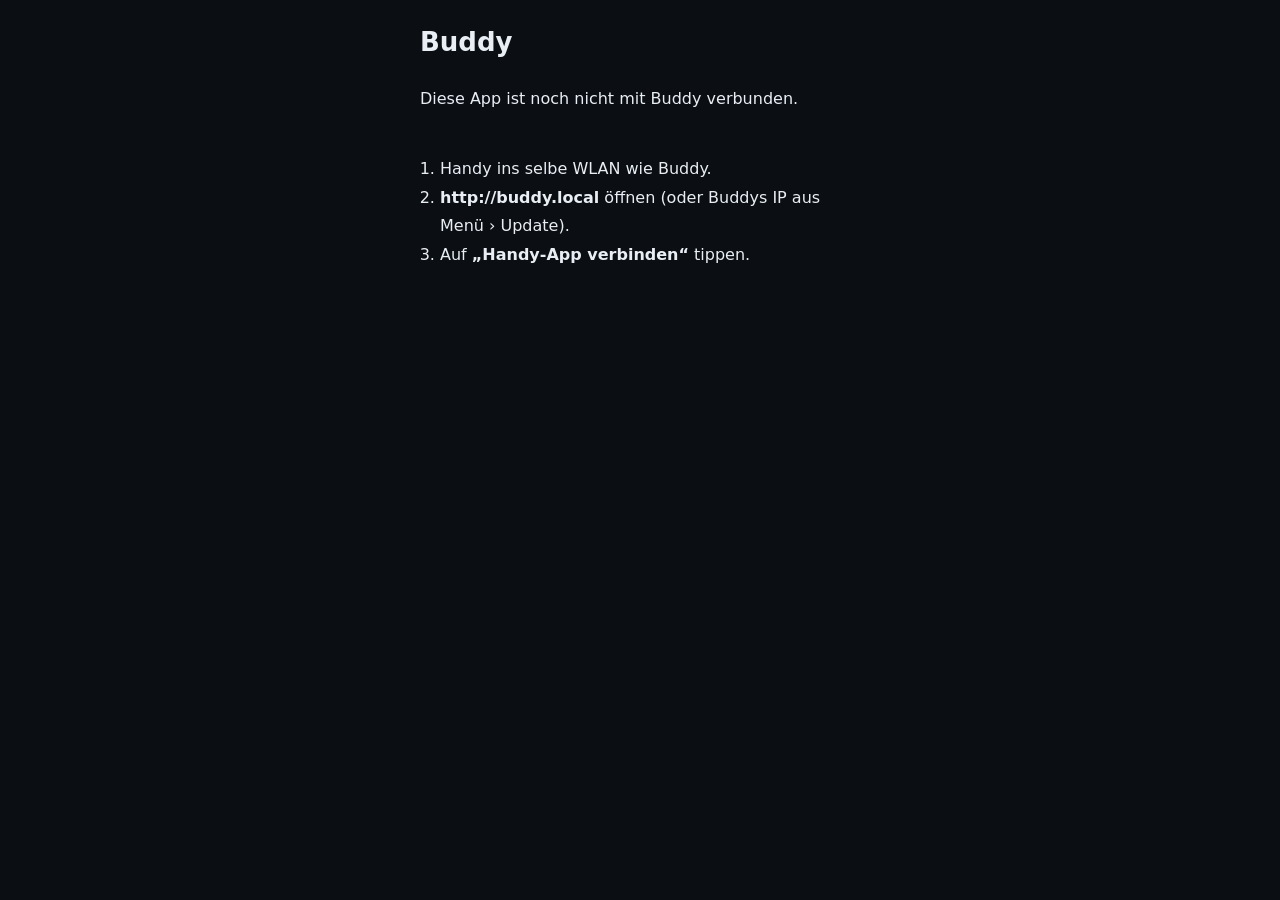
<file: app/index.html>
<!doctype html>
<html lang="de">
<head>
<meta charset="utf-8">
<meta name="viewport" content="width=device-width, initial-scale=1, viewport-fit=cover">
<meta name="theme-color" content="#0B0F14">
<title>Buddy</title>
<link rel="manifest" href="manifest.webmanifest">
<link rel="icon" href="icon-192.png">
<link rel="apple-touch-icon" href="icon-192.png">
<link rel="stylesheet" href="app.css">
</head>
<body>
<main id="pair" class="screen" hidden>
  <h1>Buddy</h1>
  <p>Diese App ist noch nicht mit Buddy verbunden.</p>
  <ol>
    <li>Handy ins selbe WLAN wie Buddy.</li>
    <li><b>http://buddy.local</b> öffnen (oder Buddys IP aus Menü › Update).</li>
    <li>Auf <b>„Handy-App verbinden“</b> tippen.</li>
  </ol>
</main>

<div id="app" hidden>
  <main id="tab-start" class="screen">
    <header class="top">
      <div>
        <h1>Buddy</h1>
        <p class="status"><span id="dot" class="dot"></span><span id="online">Verbinde …</span></p>
      </div>
    </header>
    <div class="face" role="img" aria-label="Buddys Gesicht"><span class="eye"></span><span class="eye"></span></div>
    <p id="moodText" class="center muted">&nbsp;</p>
    <section class="grid" aria-label="Status">
      <div class="tile"><span class="label">Stimmung</span><span id="mood" class="value">–</span><div class="bar"><div id="moodBar"></div></div></div>
      <div class="tile"><span class="label">Hunger</span><span id="hunger" class="value">–</span><span id="lastFed" class="label"></span></div>
      <div class="tile"><span class="label">Wetter bei Buddy</span><span id="weather" class="value">–</span></div>
      <div class="tile"><span class="label">ISS entfernt</span><span id="iss" class="value">–</span></div>
    </section>
    <section class="grid" aria-label="Schnellaktionen">
      <button class="big orange" data-go="feed">Füttern</button>
      <button class="big blue" data-go="msg">Nachricht</button>
      <button class="big" id="timer">Timer 10 min</button>
      <button class="big" id="dnd" aria-pressed="false">Nicht stören</button>
    </section>
  </main>

  <main id="tab-feed" class="screen" hidden>
    <header class="top"><h1>Füttern</h1></header>
    <section class="tile wide">
      <div class="row"><span id="hunger2" class="value">–</span><span id="lastFed2" class="label"></span></div>
      <p class="label">Ab 5 h ohne Essen wird er hungrig, ab 10 h hat er großen Hunger.</p>
    </section>
    <p class="muted">Was bekommt Buddy?</p>
    <section class="grid" id="foods" aria-label="Essen wählen"></section>
    <button class="big orange full" id="feedBtn">Füttern</button>
    <p class="center label">Drei Mahlzeiten in 30 Minuten machen ihn krank.</p>
  </main>

  <main id="tab-msg" class="screen" hidden>
    <header class="top"><h1>Nachricht an Buddy</h1></header>
    <p class="muted">Erscheint auf Buddys Bildschirm, er freut sich und die LEDs blinken.</p>
    <section class="chips" id="presets" aria-label="Schnelle Nachrichten"></section>
    <label for="text" class="muted">Eigene Nachricht</label>
    <textarea id="text" rows="3" maxlength="80"></textarea>
    <p class="label right"><span id="count">0</span> / 80</p>
    <button class="big blue full" id="sendBtn">Senden</button>
    <h2 class="label">Zuletzt gesendet</h2>
    <ul id="history" class="history"></ul>
  </main>

  <nav class="tabs" aria-label="Hauptnavigation">
    <button data-go="start" aria-current="page">Start</button>
    <button data-go="feed">Füttern</button>
    <button data-go="msg">Nachricht</button>
  </nav>
</div>
<div id="toast" class="toast" role="status" aria-live="polite"></div>
<script src="vendor/mqtt-5.10.1.min.js"></script>
<script src="app.js"></script>
</body>
</html>
</file>
<file: app/app.css>
:root { --bg: #0B0F14; --card: #141B24; --line: #243140; --text: #E8EEF4; --muted: #9FB0C0; --blue: #3B9EFF; --orange: #FFA040; --green: #4ADE80; }
[hidden] { display: none !important; }
* { box-sizing: border-box; }
body { margin: 0; background: var(--bg); color: var(--text); font: 16px/1.4 system-ui, -apple-system, "Segoe UI", Roboto, sans-serif; }
h1 { margin: 0; font-size: 26px; }
h2 { margin: 16px 0 8px; }
button { font: inherit; color: inherit; cursor: pointer; }
.screen { max-width: 480px; margin: 0 auto; padding: max(24px, env(safe-area-inset-top)) 20px 110px; display: flex; flex-direction: column; gap: 12px; }
.top { display: flex; justify-content: space-between; align-items: center; }
.status { margin: 4px 0 0; font-size: 13px; color: var(--muted); display: flex; gap: 8px; align-items: center; }
.dot { width: 8px; height: 8px; border-radius: 50%; background: #5A6878; }
.dot.on { background: var(--green); }
.face { width: 170px; height: 170px; margin: 12px auto 0; border-radius: 50%; background: #0A1E4A; box-shadow: 0 0 0 6px var(--card), 0 0 40px rgba(59,158,255,.35); display: flex; align-items: center; justify-content: center; gap: 26px; }
.face .eye { width: 36px; height: 56px; border-radius: 18px; background: var(--blue); box-shadow: 0 0 18px var(--blue); }
.face.off .eye { height: 8px; opacity: .5; box-shadow: none; }
.center { text-align: center; } .right { text-align: right; }
.muted { color: #C8D2DC; margin: 4px 0; font-size: 14px; }
.label { font-size: 12px; color: var(--muted); }
.grid { display: grid; grid-template-columns: repeat(2, minmax(0, 1fr)); gap: 12px; }
.tile { background: var(--card); border-radius: 16px; padding: 14px; display: flex; flex-direction: column; gap: 6px; }
.tile.wide { gap: 8px; }
.row { display: flex; justify-content: space-between; align-items: baseline; }
.value { font-size: 20px; font-weight: 600; }
.value.warn { color: #FFB066; }
.bar { height: 6px; border-radius: 3px; background: var(--line); }
.bar > div { height: 6px; border-radius: 3px; background: var(--blue); width: 0; }
.big { min-height: 56px; border-radius: 16px; border: 1px solid var(--line); background: var(--card); font-weight: 600; }
.big.orange { background: var(--orange); color: #1A0F00; border: 0; }
.big.blue { background: var(--blue); color: #04121F; border: 0; }
.big[aria-pressed="true"] { background: #2A3A4A; border-color: var(--blue); }
.big:disabled { opacity: .5; }
.full { width: 100%; }
.food { min-height: 120px; border-radius: 20px; background: var(--card); border: 2px solid #1C2733; display: flex; flex-direction: column; align-items: center; justify-content: center; gap: 8px; font-weight: 600; }
.food[aria-pressed="true"] { border-color: var(--orange); background: #1F2A36; }
.food .ball { width: 48px; height: 48px; border-radius: 50%; }
.food small { font-weight: 400; color: var(--muted); font-size: 12px; }
.chips { display: flex; flex-wrap: wrap; gap: 8px; }
.chips button { min-height: 44px; padding: 0 16px; border-radius: 22px; background: var(--card); border: 1px solid var(--line); }
textarea { width: 100%; padding: 14px; border-radius: 14px; border: 1px solid #2E3D4D; background: var(--card); color: var(--text); font: inherit; resize: none; }
.history { list-style: none; margin: 0; padding: 0; display: flex; flex-direction: column; gap: 8px; }
.history li { background: var(--card); border-radius: 14px; padding: 12px 14px; display: flex; justify-content: space-between; gap: 12px; }
.history .ok { color: var(--green); font-size: 12px; white-space: nowrap; }
.history .wait { color: var(--muted); font-size: 12px; white-space: nowrap; }
.tabs { position: fixed; left: 0; right: 0; bottom: 0; display: grid; grid-template-columns: repeat(3, 1fr); background: #0F151C; border-top: 1px solid #1C2733; padding: 6px 8px max(10px, env(safe-area-inset-bottom)); }
.tabs button { min-height: 52px; background: none; border: 0; color: var(--muted); font-size: 13px; }
.tabs button[aria-current="page"] { color: var(--blue); font-weight: 600; }
.toast { position: fixed; left: 50%; bottom: 96px; transform: translateX(-50%); background: #22303E; padding: 10px 16px; border-radius: 12px; opacity: 0; transition: opacity .2s; pointer-events: none; max-width: 90vw; }
.toast.show { opacity: 1; }
#pair ol { padding-left: 20px; line-height: 1.8; }
</file>
